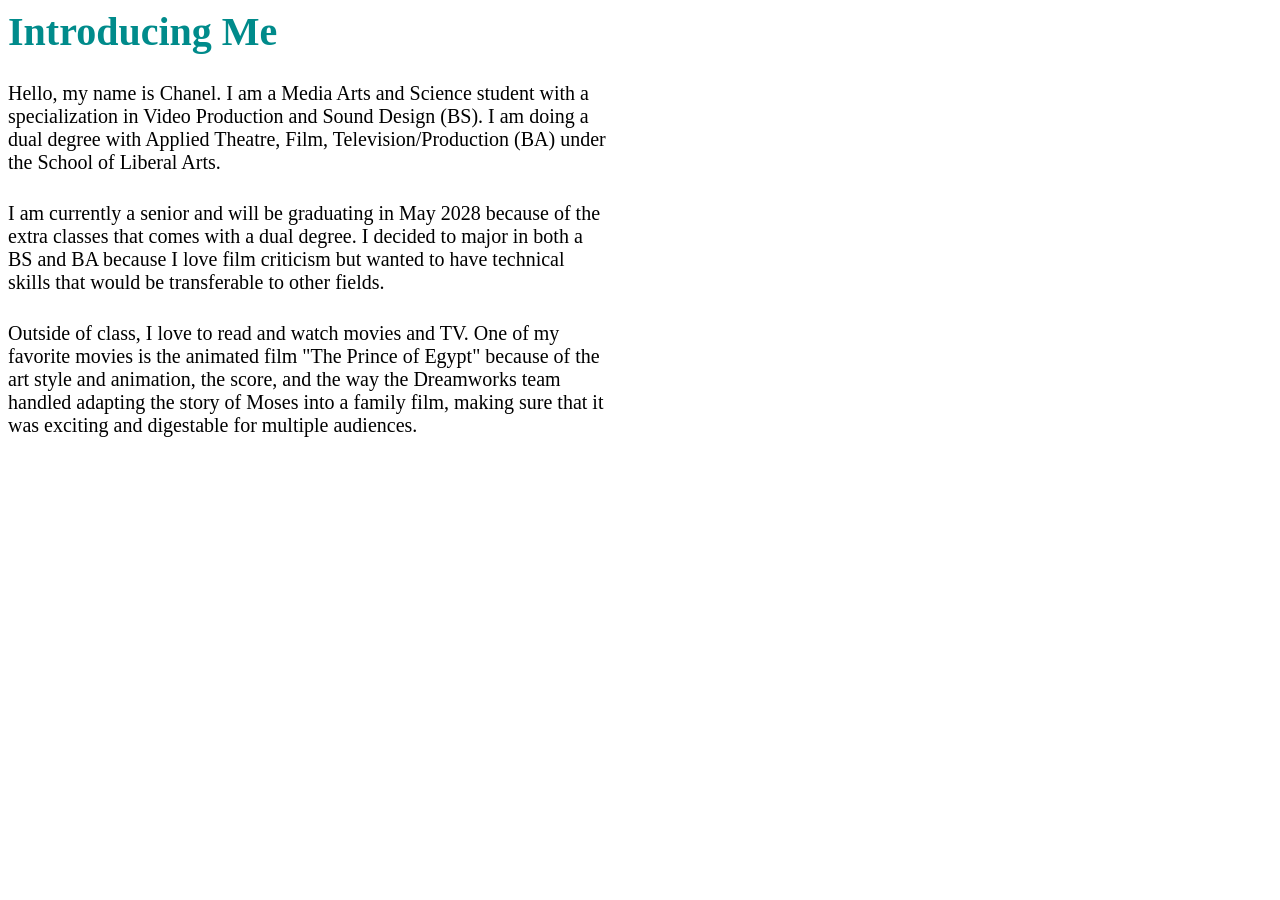
<file: index.html>
<html lang="en">
    <head>
        <title>Introducing Me</title>
        <link rel="stylesheet" href="css/intro.css">
    </head>
    <body>
        <h1>Introducing Me</h1>
        <div>
        <p>Hello, my name is Chanel. I am a Media Arts and Science student with a specialization in Video Production and Sound Design (BS). I am doing a dual degree with Applied Theatre, Film, Television/Production (BA) under the School of Liberal Arts. </p>
        </div>
        <div>
            <p>I am currently a senior and will be graduating in May 2028 because of the extra classes that comes with a dual degree. I decided to major in both a BS and BA because I love film criticism but wanted to have technical skills that would be transferable to other fields. </p>
        </div>
        <div>
            <p>Outside of class, I love to read and watch movies and TV. One of my favorite movies is the animated film "The Prince of Egypt" because of the art style and animation, the score, and the way the Dreamworks team handled adapting the story of Moses into a family film, making sure that it was exciting and digestable for multiple audiences. </p>
        </div>
    </body>
</html>
</file>
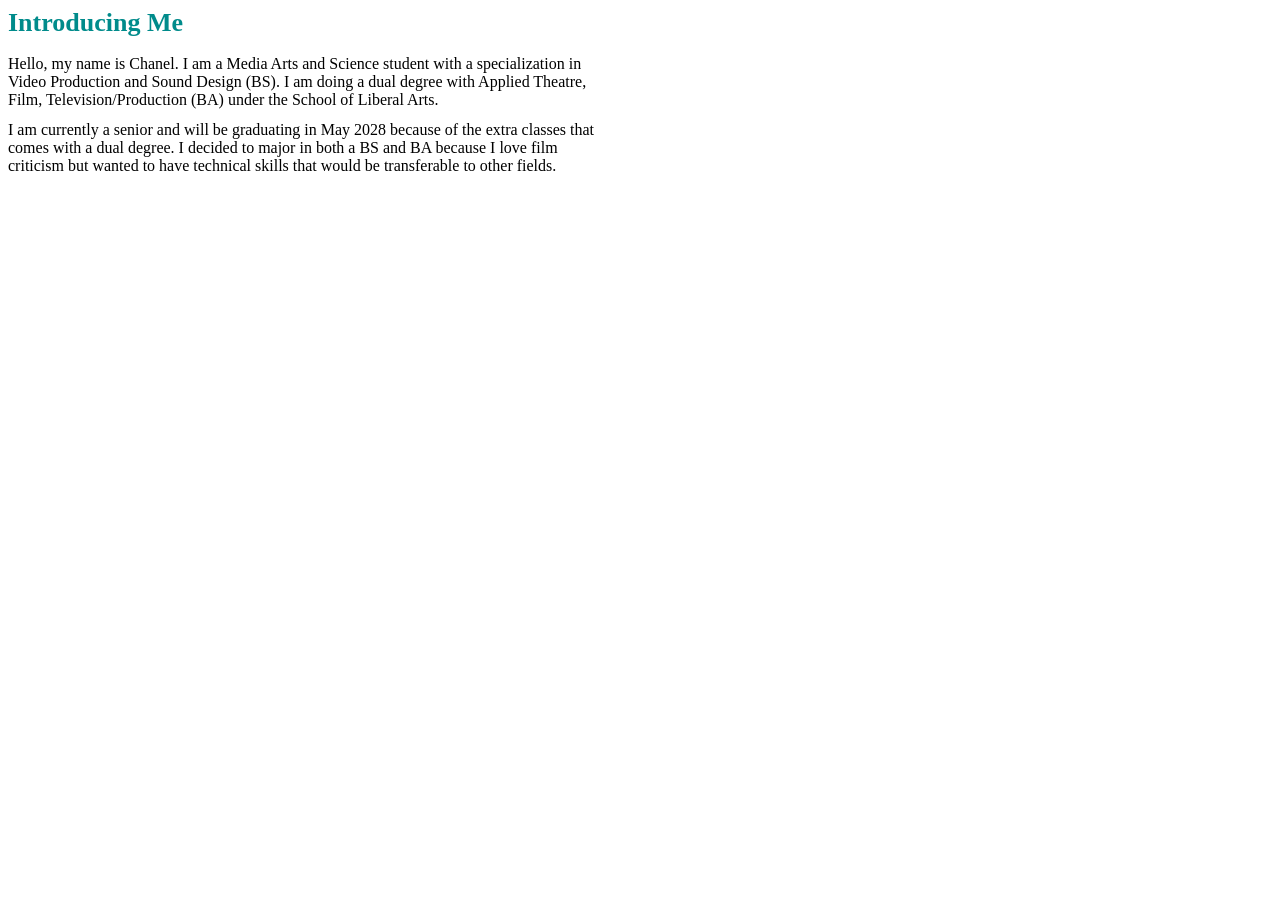
<file: homeworkOne/index.html>
<html lang="en">
    <head>
        <title>Introducing Me</title>
        <link rel="stylesheet" href="css/intro.css">
    </head>
    <body>
        <h1>Introducing Me</h1>
        <div>
        <p>Hello, my name is Chanel. I am a Media Arts and Science student with a specialization in Video Production and Sound Design (BS). I am doing a dual degree with Applied Theatre, Film, Television/Production (BA) under the School of Liberal Arts. </p>
        </div>
        <div>
            <p>I am currently a senior and will be graduating in May 2028 because of the extra classes that comes with a dual degree. I decided to major in both a BS and BA because I love film criticism but wanted to have technical skills that would be transferable to other fields. </p>
        </div>
    </body>
</html>
</file>
<file: css/intro.css>
h1{
    color: darkcyan;
    font-size: 40px;
}

div{
    width: 600px;
    height: 100px;
    font-size: 20px;
}
</file>
<file: homeworkOne/css/intro.css>
h1{
    color: darkcyan;
    font-size: 26px;
}

div{
    width: 600px;
    height: 50px;
}
</file>
